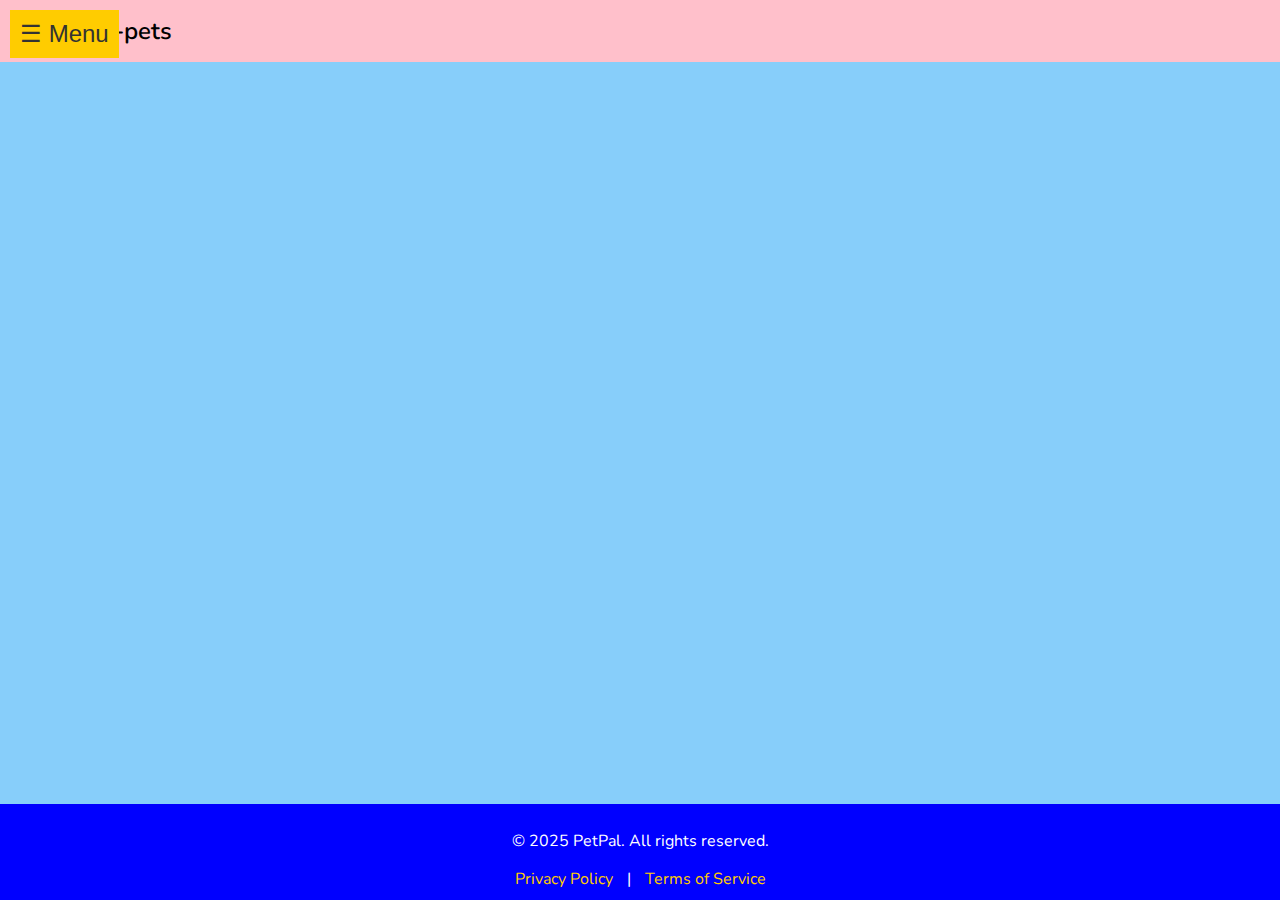
<file: about.html>
<!DOCTYPE html>
<html lang="en">

<head>
  <meta charset="UTF-8">
  <meta name="viewport" content="width=device-width, initial-scale=1.0">
  <title>Pet Adoption</title>
  <!-- Google Fonts -->
  <link href="https://fonts.googleapis.com/css2?family=Poppins:wght@300;400;600&family=Nunito:wght@300;400;600&display=swap" rel="stylesheet">
  <link rel="stylesheet" href="style.css">
  <!-- AOS (Animate on Scroll) CSS for scroll animations -->
  <link href="https://unpkg.com/aos@2.3.1/dist/aos.css" rel="stylesheet">
</head>

<body>
  <script>
    document.addEventListener("DOMContentLoaded", function() {
      fetch("menu.html")
        .then(response => response.text())
        .then(data => {
          document.body.insertAdjacentHTML('afterbegin', data);
        });
    });

    // Sidebar toggle functions
    function openNav() {
      document.getElementById("mySidebar").style.width = "250px";
    }
    function closeNav() {
      document.getElementById("mySidebar").style.width = "0";
    }
  </script>

  <!-- Header -->
  <header>
    <div class="logo">morphy-pets</div>
    <!-- Other contents of the header can go here -->
  </header>

  <!-- body goes here -->
  <footer>
    <p>&copy; 2025 PetPal. All rights reserved.</p>
    <a href="#">Privacy Policy</a> | <a href="#">Terms of Service</a>
  </footer>

  <!-- AOS (Animate on Scroll) JS -->
  <script src="https://unpkg.com/aos@2.3.1/dist/aos.js"></script>
  <script>
    // Initialize AOS
    AOS.init({
      duration: 1000, // Animation duration
      once: true,     // Trigger animation only once
      offset: 200     // Offset for when the animation starts
    });
  </script>
</body>

</html>
</file>
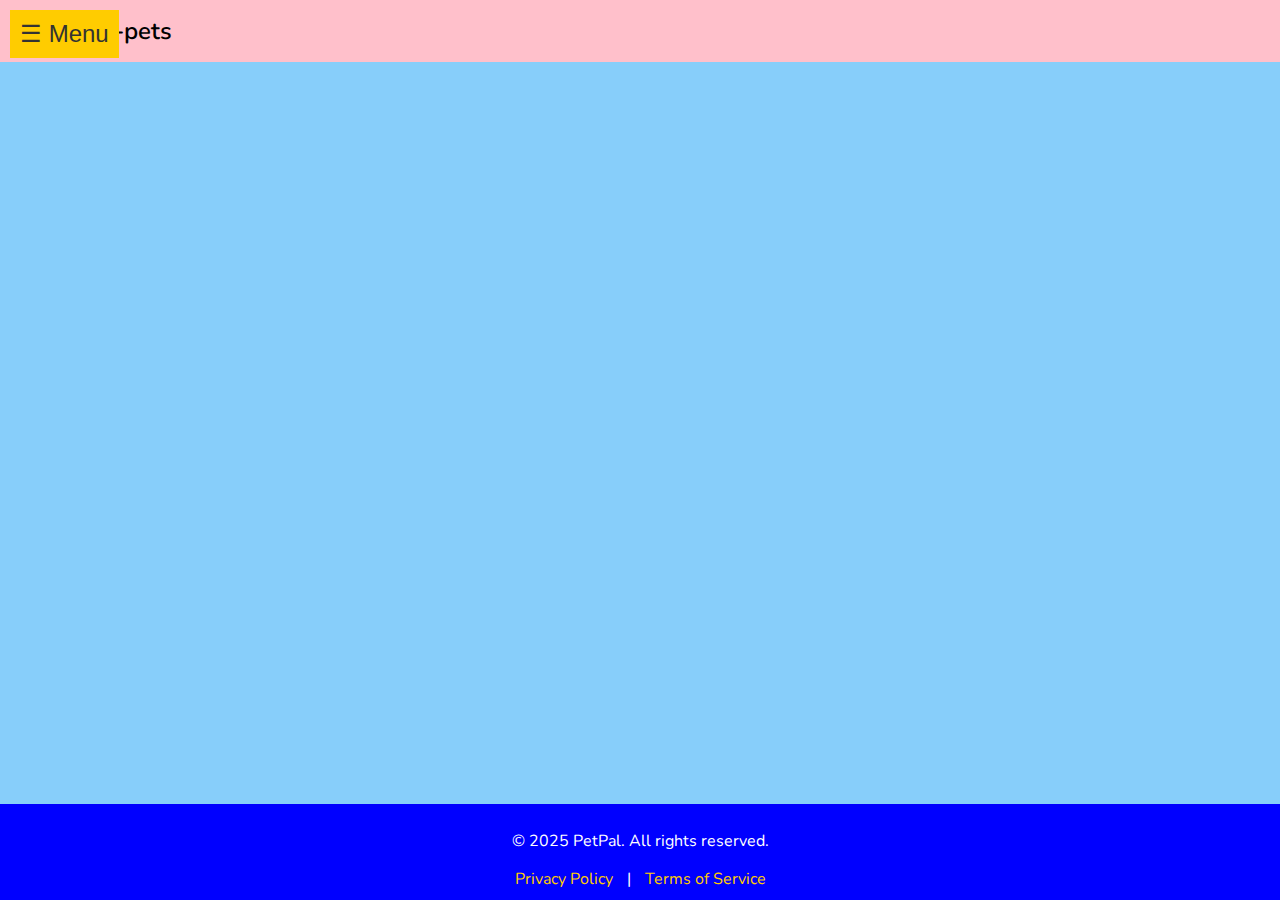
<file: adopt.html>
<!DOCTYPE html>

<html lang="en">

<head>

  <meta charset="UTF-8">

  <meta name="viewport" content="width=device-width, initial-scale=1.0">

  <title>Pet Adoption</title>

  

  <!-- Google Fonts -->

  <link href="https://fonts.googleapis.com/css2?family=Poppins:wght@300;400;600&family=Nunito:wght@300;400;600&display=swap" rel="stylesheet">
  <link rel="stylesheet" href="style.css">
  <script>
  document.addEventListener("DOMContentLoaded", function() {
    fetch("menu.html")
      .then(response => response.text())
      .then(data => {
        document.body.insertAdjacentHTML('afterbegin', data);
      });
  });

  // Sidebar toggle functions
  function openNav() {
    document.getElementById("mySidebar").style.width = "250px";
  }
  function closeNav() {
    document.getElementById("mySidebar").style.width = "0";
  }
</script>
</head>
  <body>

  <!-- Header -->

  <header>

    <div class="logo">morphy-pets</div>

    <!-- Other contents of the header can go here -->

  </header>

 <!-- body goes here -->

   
 <!-- body goes here -->

  <footer>

    <p>&copy; 2025 PetPal. All rights reserved.</p>

    <a href="#">Privacy Policy</a> | <a href="#">Terms of Service</a>

  </footer>

  <!-- AOS (Animate on Scroll) JS -->

  <script src="https://unpkg.com/aos@2.3.1/dist/aos.js"></script>

  <script>

    // Initialize AOS

    AOS.init({

      duration: 1000, // Animation duration

      once: true,     // Trigger animation only once

      offset: 200     // Offset for when the animation starts

    });

    // Sidebar toggle functions
    function openNav() {

      document.getElementById("mySidebar").style.width = "250px";

    }

    function closeNav() {

      document.getElementById("mySidebar").style.width = "0";

    }

  </script>

</body>

</html>
</file>
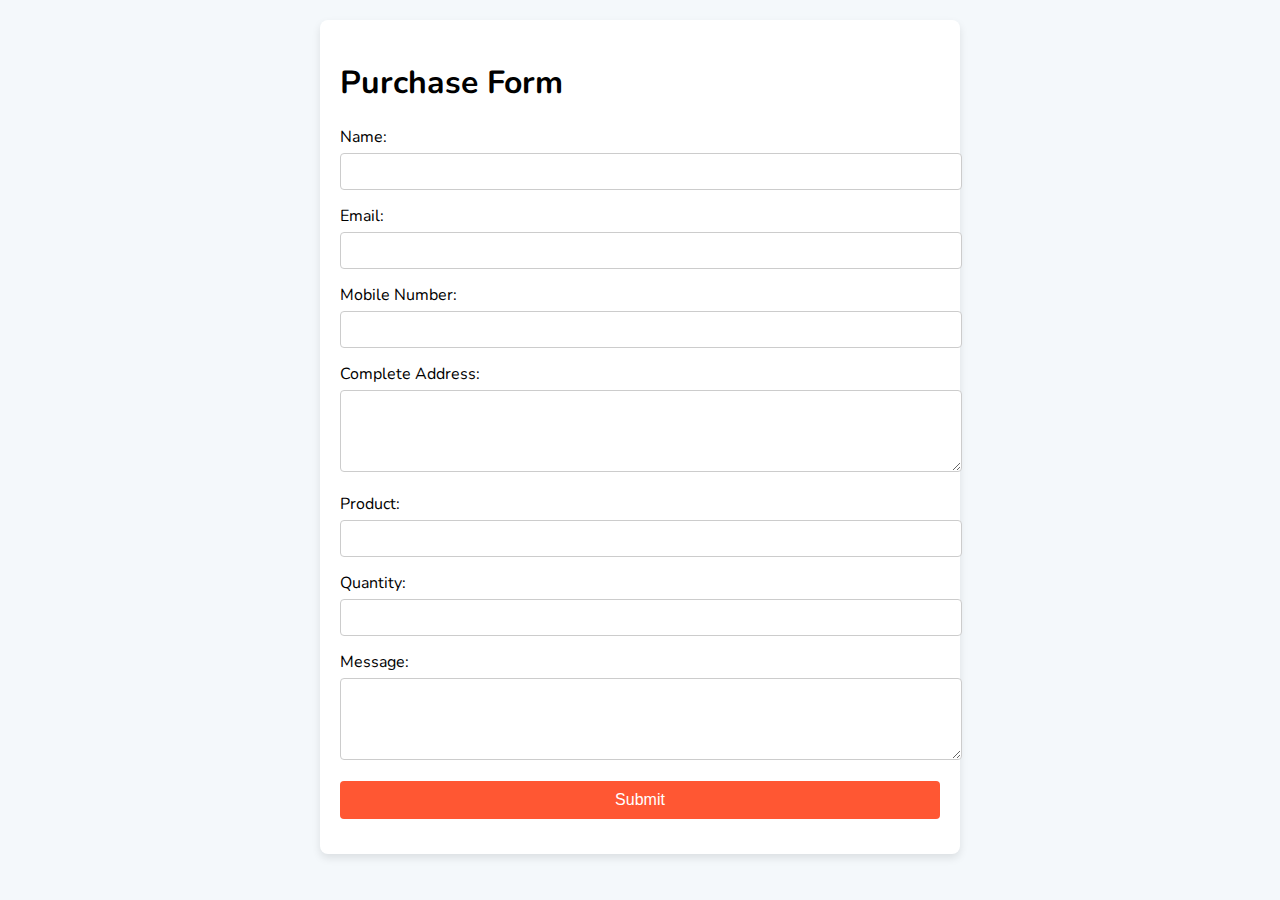
<file: puchase.html>
<!DOCTYPE html>
<html lang="en">
<head>
  <meta charset="UTF-8">
  <meta name="viewport" content="width=device-width, initial-scale=1.0">
  <title>Purchase Form</title>
  <link href="https://fonts.googleapis.com/css2?family=Poppins:wght@300;400;600&family=Nunito:wght@300;400;600&display=swap" rel="stylesheet">
  <style>
    body {
      font-family: 'Nunito', sans-serif;
      background-color: #f4f8fb;
      margin: 0;
      padding: 20px;
    }
    .container {
      max-width: 600px;
      margin: 0 auto;
      padding: 20px;
      background-color: #fff;
      box-shadow: 0 4px 8px rgba(0, 0, 0, 0.1);
      border-radius: 8px;
    }
    .form-group {
      margin-bottom: 15px;
    }
    .form-group label {
      display: block;
      margin-bottom: 5px;
    }
    .form-group input,
    .form-group textarea {
      width: 100%;
      padding: 10px;
      border: 1px solid #ccc;
      border-radius: 4px;
    }
    .form-group textarea {
      resize: vertical;
    }
    .form-group button {
      width: 100%;
      padding: 10px;
      background-color: #ff5733;
      color: #fff;
      border: none;
      border-radius: 4px;
      cursor: pointer;
      font-size: 16px;
    }
    .form-group button:hover {
      background-color: #ff4c28;
    }
  </style>
</head>
<body>
  <div class="container">
    <h1>Purchase Form</h1>
    <form action="send_email.php" method="POST">
      <div class="form-group">
        <label for="name">Name:</label>
        <input type="text" id="name" name="name" required>
      </div>
      <div class="form-group">
        <label for="email">Email:</label>
        <input type="email" id="email" name="email" required>
      </div>
      <div class="form-group">
        <label for="mobile">Mobile Number:</label>
        <input type="tel" id="mobile" name="mobile" required>
      </div>
      <div class="form-group">
        <label for="address">Complete Address:</label>
        <textarea id="address" name="address" rows="4" required></textarea>
      </div>
      <div class="form-group">
        <label for="product">Product:</label>
        <input type="text" id="product" name="product" required>
      </div>
      <div class="form-group">
        <label for="quantity">Quantity:</label>
        <input type="number" id="quantity" name="quantity" required>
      </div>
      <div class="form-group">
        <label for="message">Message:</label>
        <textarea id="message" name="message" rows="4"></textarea>
      </div>
      <div class="form-group">
        <button type="submit">Submit</button>
      </div>
    </form>
  </div>
</body>
</html>
</file>
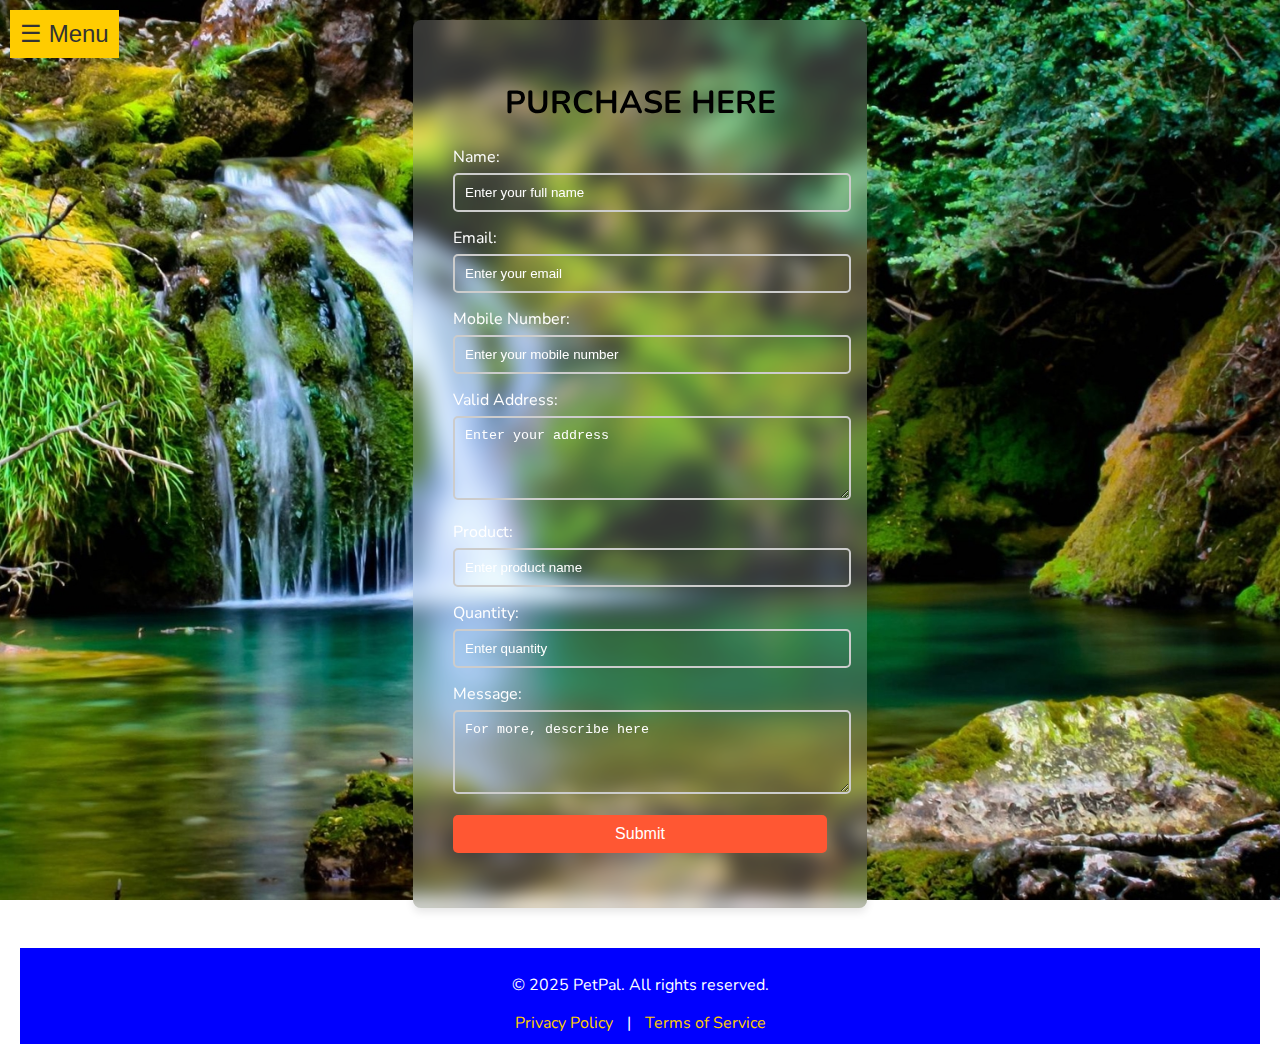
<file: purchase.html>
<!DOCTYPE html>
<html lang="en">
<head>
  <meta charset="UTF-8">
  <meta name="viewport" content="width=device-width, initial-scale=1.0">
  <title>Purchase your pet</title>
  <link href="https://fonts.googleapis.com/css2?family=Poppins:wght@300;400;600&family=Nunito:wght@300;400;600&display=swap" rel="stylesheet">
  <link rel="stylesheet" href="style.css">
  <style>
    body {
      font-family: 'Nunito', sans-serif;
      background: url('image/purchase.jpg') no-repeat center center fixed;
      background-size: cover;
      margin: 0;
      padding: 20px;
    }
    .container {
      max-width: 600px;
      margin: 0 auto 40px auto; /* Add bottom margin to prevent touching the footer */
      padding: 40px;
      background-color: rgba(255, 255, 255, 0.2); /* Make the form more transparent */
      box-shadow: 0 4px 8px rgba(0, 0, 0, 0.1);
      border-radius: 8px;
      backdrop-filter: blur(10px); /* Apply blur to the background image */
      display: flex;
      flex-direction: column;
      align-items: center;
    }
    .form-group {
      margin-bottom: 15px;
      width: 100%;
    }
    .form-group label {
      display: block;
      margin-bottom: 5px;
      color: white; /* White text */
    }
    .form-group input,
    .form-group textarea {
      width: 100%;
      min-width: 350px; /* Set a minimum width */
      padding: 10px;
      border: 2px solid #ccc;
      border-radius: 5px;
      background: transparent;
      color: white; /* White text */
    }
    .form-group input::placeholder,
    .form-group textarea::placeholder {
      color: white; /* White placeholder text */
    }
    .form-group textarea {
      resize: vertical;
    }
    .form-group button {
      width: 100%;
      padding: 10px;
      background-color: #ff5733;
      color: #fff;
      border: none;
      border-radius: 5px;
      cursor: pointer;
      font-size: 16px;
    }
    .form-group button:hover {
      background-color: #ff4c28;
    }
  </style>
  <script>
  document.addEventListener("DOMContentLoaded", function() {
    fetch("menu.html")
      .then(response => response.text())
      .then(data => {
        document.body.insertAdjacentHTML('afterbegin', data);
      });
  });

  // Sidebar toggle functions
  function openNav() {
    document.getElementById("mySidebar").style.width = "250px";
  }
  function closeNav() {
    document.getElementById("mySidebar").style.width = "0";
  }
  </script>
</head>
<body>
  <div class="container">
    <h1>PURCHASE HERE</h1>
    <form action="send_email.php" method="POST">
      <div class="form-group">
        <label for="name">Name:</label>
        <input type="text" id="name" name="name" placeholder="Enter your full name" required>
      </div>
      <div class="form-group">
        <label for="email">Email:</label>
        <input type="email" id="email" name="email" placeholder="Enter your email" required>
      </div>
      <div class="form-group">
        <label for="mobile">Mobile Number:</label>
        <input type="tel" id="mobile" name="mobile" placeholder="Enter your mobile number" required>
      </div>
      <div class="form-group">
        <label for="address">Valid Address:</label>
        <textarea id="address" name="address" rows="4" placeholder="Enter your address" required></textarea>
      </div>
      <div class="form-group">
        <label for="product">Product:</label>
        <input type="text" id="product" name="product" placeholder="Enter product name" required>
      </div>
      <div class="form-group">
        <label for="quantity">Quantity:</label>
        <input type="number" id="quantity" name="quantity" placeholder="Enter quantity" required>
      </div>
      <div class="form-group">
        <label for="message">Message:</label>
        <textarea id="message" name="message" rows="4" placeholder="For more, describe here"></textarea>
      </div>
      <div class="form-group">
        <button type="submit">Submit</button>
      </div>
    </form>
  </div>

  <!-- Footer -->
  <footer>
    <p>&copy; 2025 PetPal. All rights reserved.</p>
    <a href="#">Privacy Policy</a> | <a href="#">Terms of Service</a>
  </footer>

  <!-- AOS (Animate on Scroll) JS -->
  <script src="https://unpkg.com/aos@2.3.1/dist/aos.js"></script>
  <script>
    // Initialize AOS
    AOS.init({
      duration: 1000, // Animation duration
      once: true,     // Trigger animation only once
      offset: 200     // Offset for when the animation starts
    });

    // Sidebar toggle functions
    function openNav() {
      document.getElementById("mySidebar").style.width = "250px";
    }

    function closeNav() {
      document.getElementById("mySidebar").style.width = "0";
    }
  </script>
</body>
</html>
</file>
<file: style.css>
/* General Styles */
body {
  font-family: 'Nunito', sans-serif;
  background-color: #87CEFA;
  margin: 0;
  overflow-x: hidden;
  display: flex;
  flex-direction: column;
  min-height: 100vh;
}

.content {
  flex: 1;
}

/* Sidebar Styles */
.sidebar {
  height: 100%;
  width: 0;
  position: fixed;
  top: 0;
  left: 0;
  background-color: #222;
  overflow-x: hidden;
  transition: 0.5s;
  padding-top: 30px;
  z-index: 1001;
}

.sidebar a {
  padding: 8px 8px 8px 32px;
  text-decoration: none;
  font-size: 20px;
  color: #fff;
  display: block;
  transition: 0.3s;
}

.sidebar a:hover {
  color: #ff5733;
}

.sidebar .closebtn {
  position: absolute;
  top: 0;
  right: 60px;
  font-size: 36px;
  color: #fff;
  cursor: pointer;
}

/* Toggle button (hamburger) */
.menu-toggle {
  position: fixed; /* Make the button fixed */
  top: 10px; /* Adjust the top position as needed */
  left: 10px; /* Adjust the left position as needed */
  font-size: 24px;
  color: #333;
  background-color: #ffcc00;
  padding: 10px;
  border: none;
  cursor: pointer;
  z-index: 1001; 
}

/* Header */
header {
  background-color: #FFC0CB;
  padding: 15px 30px;
  display: flex;
  justify-content: space-between;
  align-items: left;
}

header .logo {
  font-size: 24px;
  font-weight: 610;
  color: #ff;
}

/* Hero Section */
.hero {
  background: url('pet-hero-image.jpg') no-repeat center center/cover;
  padding: 100px 20px;
  text-align: center;
  color: #ff;
}

.hero h1 {
  font-size: 20px;
  font-weight: 600;
  margin-bottom: 10px;
}

.cta-button {
  background-color: #ff5733;
  padding: 15px 30px;
  font-size: 18px;
  border: none;
  color: yellow;
  cursor: pointer;
  text-transform: uppercase;
  border-radius: 5px;
  transition: background-color 0.3s;
}

.cta-button:hover {
  background-color: #ff4c28;
}

/* Pet Grid Section */
.pet-grid {
  display: grid;
  grid-template-columns: repeat(auto-fill, minmax(250px, 1fr));
  gap: 20px;
  padding: 40px 20px;
}

.pet-card {
  background: #fff;
  border-radius: 10px;
  box-shadow: 0 4px 6px rgba(0, 0, 0, 0.1);
  overflow: hidden;
  transition: transform 0.3s ease, box-shadow 0.3s ease;
}

.pet-card img {
  width: 100%;
  height: 200px;
  object-fit: cover;
}

.pet-card .info {
  padding: 15px;
}

.pet-card:hover {
  transform: translateY(-10px);
  box-shadow: 0 6px 12px rgba(0, 0, 0, 0.2);
}

/* Footer */
footer {
  background-color: #0000FF;
  color: #fff;
  padding: 10px 0;
  text-align: center;
  margin-top: auto;
}

footer a {
  color: #ffcc00;
  text-decoration: none;
  margin: 0 10px;
}

/* Responsive */
@media screen and (max-width: 768px) {
  .menu-toggle {
    display: block;
  }
  .sidebar a {
    font-size: 15px;
  }
  .hero h1 {
    font-size: 20px;
  }
}

.pink-background {
  background-color: pink;
  padding: 10px; /* Optional: Add padding to create some space around the image */
}
</file>
